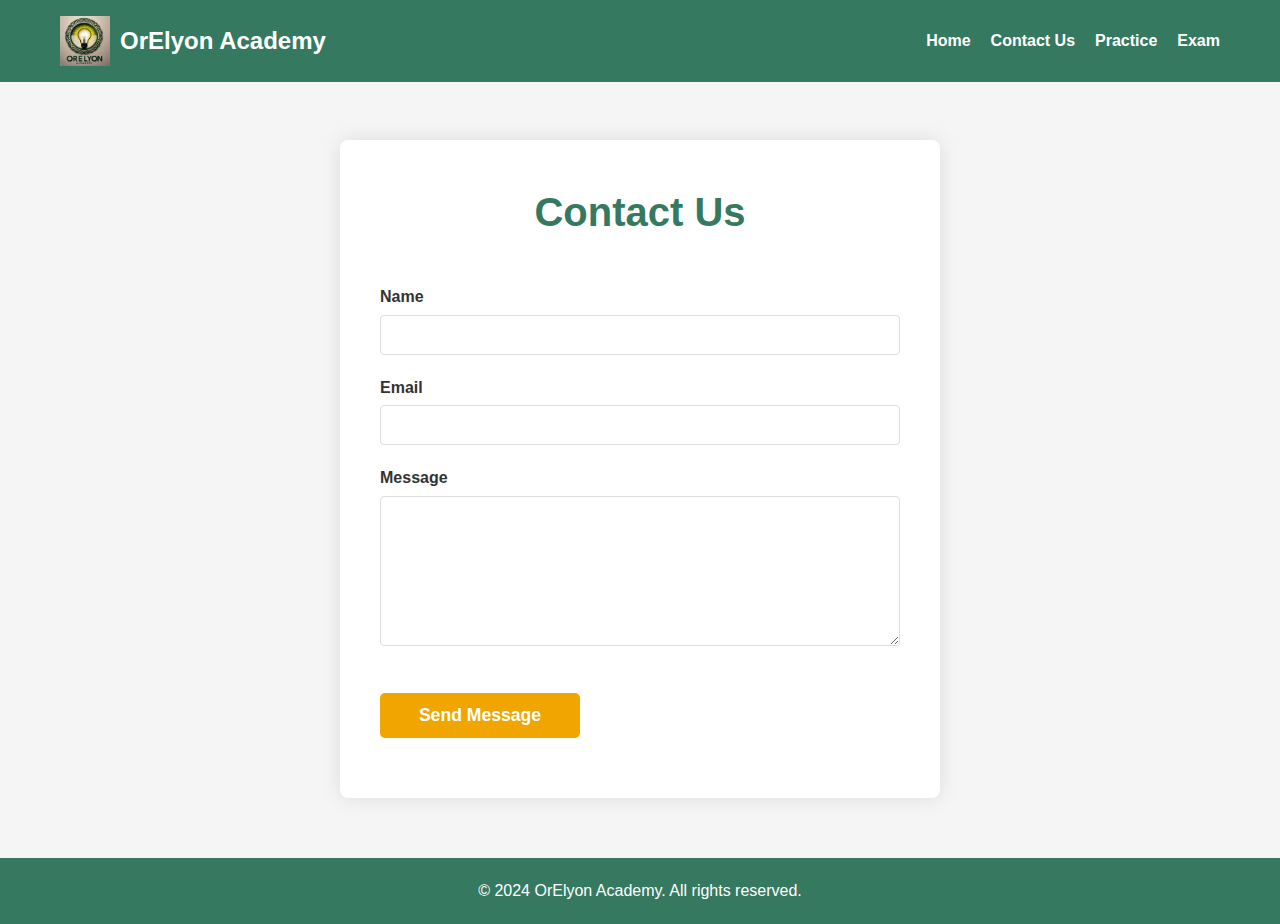
<file: OrElyonAcademy/contact.html>
<!DOCTYPE html>
<html lang="en">
<head>
    <meta charset="UTF-8">
    <meta name="viewport" content="width=device-width, initial-scale=1.0">
    <title>OrElyon Academy - Contact Us</title>
    <link rel="stylesheet" href="styles/main.css">
</head>
<body>
    <header>
        <div class="container header-content">
            <div class="logo-container">
                <img src="images/logo.png" alt="OrElyon Academy Logo" class="logo">
                <span class="academy-name">OrElyon Academy</span>
            </div>
            <nav>
                <ul>
                    <li><a href="index.html">Home</a></li>
                    <li><a href="contact.html">Contact Us</a></li>
                    <li><a href="practice.html">Practice</a></li>
                    <li><a href="exam.html">Exam</a></li>
                </ul>
            </nav>
        </div>
    </header>

    <main class="contact-page">
        <div class="container">
            <section class="contact-section">
                <h1 class="section-title">Contact Us</h1>
                <form id="contact-form" class="contact-form">
                    <div class="form-group">
                        <label for="name">Name</label>
                        <input type="text" id="name" name="name" required>
                    </div>
                    <div class="form-group">
                        <label for="email">Email</label>
                        <input type="email" id="email" name="email" required>
                    </div>
                    <div class="form-group">
                        <label for="message">Message</label>
                        <textarea id="message" name="message" required></textarea>
                    </div>
                    <button type="submit" class="submit-button">Send Message</button>
                </form>
            </section>
        </div>
    </main>

    <footer>
        <p>&copy; 2024 OrElyon Academy. All rights reserved.</p>
    </footer>
</body>
</html>
</file>
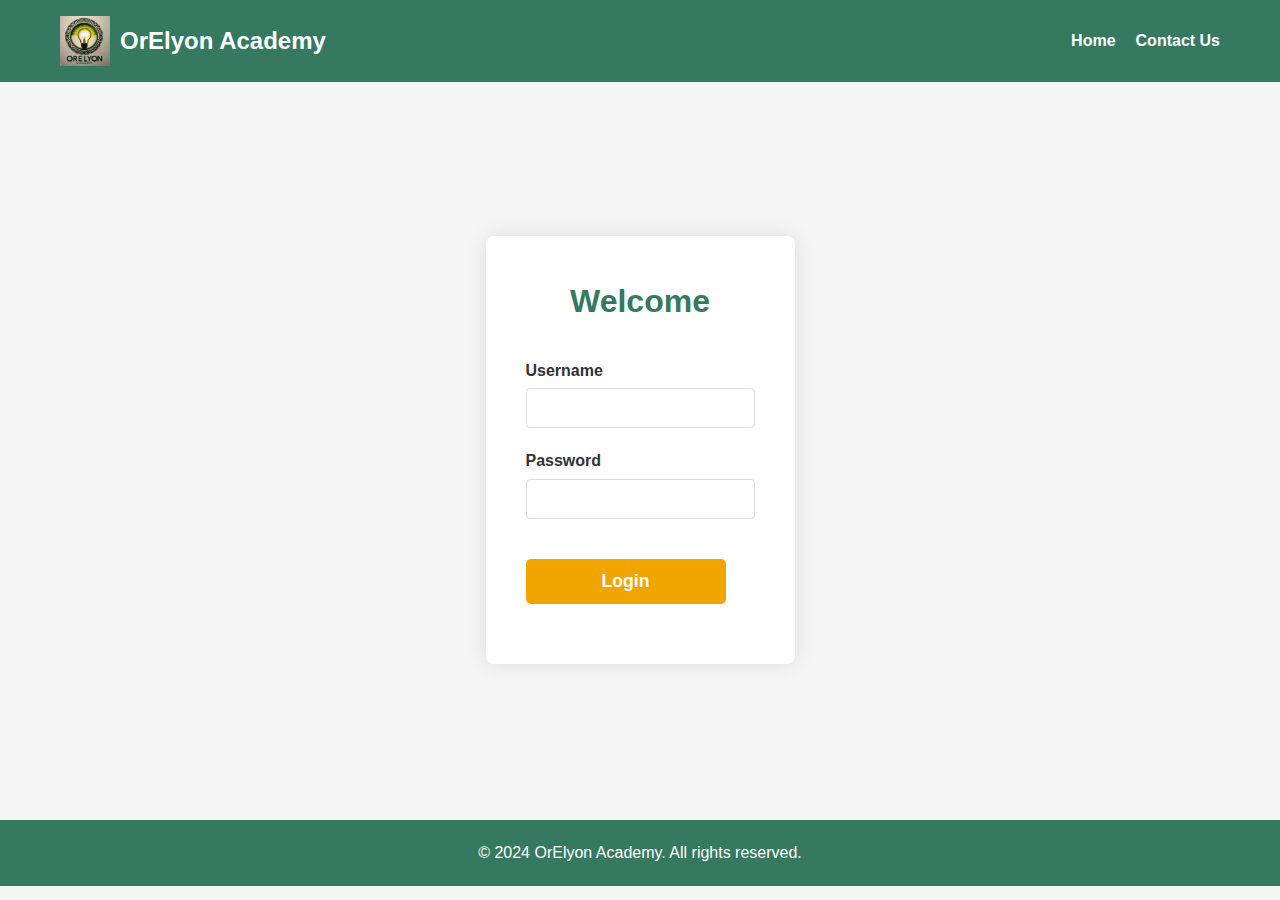
<file: OrElyonAcademy/exam.html>
<!DOCTYPE html>
<html lang="en">
<head>
    <meta charset="UTF-8">
    <meta name="viewport" content="width=device-width, initial-scale=1.0">
    <title>OrElyon Academy - Exam</title>
    <link rel="stylesheet" href="styles/main.css">
    <script src="scripts/checkLogin.js" defer></script>
    <script src="scripts/main.js" defer></script>
    <style>
        .correct { color: green; }
        .incorrect { color: red; }
        .correct-answer { font-weight: bold; }
        .question-container { margin-bottom: 20px; }
    </style>
</head>
<!-- <body onload="startExam()"> -->
<body>

  <header>
    <div class="container header-content">
        <div class="logo-container">
            <img src="images/logo.png" alt="OrElyon Academy Logo" class="logo">
            <span class="academy-name">OrElyon Academy</span>
        </div>
        <nav>
            <ul>
                <li><a href="index.html">Home</a></li>
                <li><a href="contact.html">Contact Us</a></li>
                <li><a href="practice.html">Practice </a></li>
                <li><a href="logout.html">Logout</a></li>
            </ul>
        </nav>
    </div>
</header>

    <main>
      <div id="exam-container">
        <div id="timer">Time Remaining: 60:00</div>
        <div id="lockdown-status">Lockdown Mode: Active</div>
        <div id="window-leaves">Window Leaves: 0</div>

        <form id="exam-form">
            <h2>Exam Questions</h2>

                <div class="question-container">
                  <label>1. Perform the operation and express the result as a decimal: <br>2.75 × (3/8 + 0.5)</label>
                  <div class="choice">
                      <input type="radio" id="q1a" name="q1" value="2.40625">
                      <label for="q1a">2.40625</label>
                  </div>
                  <div class="choice">
                      <input type="radio" id="q1b" name="q1" value="3.09375">
                      <label for="q1b">3.09375</label>
                  </div>
                  <div class="choice">
                      <input type="radio" id="q1c" name="q1" value="2.75625">
                      <label for="q1c">2.75625</label>
                  </div>
                  <div class="choice">
                      <input type="radio" id="q1d" name="q1" value="3.25">
                      <label for="q1d">3.25</label>
                  </div>
              </div>
              
              <div class="question-container">
                  <label>2. Fill in the blank: (2/3 - 0.25) ÷ 0.5 = ____ (Answer with only two digit after decimal)</label>
                  <input type="text" id="q2" name="q2">
              </div>
              
              <div class="question-container">
                  <label>3. Which of the following are equivalent to 0.375? (Choose all that apply)</label>
                  <div class="choice">
                      <input type="checkbox" id="mc1a" name="mc1" value="3/8">
                      <label for="mc1a">3/8</label>
                  </div>
                  <div class="choice">
                      <input type="checkbox" id="mc1b" name="mc1" value="6/16">
                      <label for="mc1b">6/16</label>
                  </div>
                  <div class="choice">
                      <input type="checkbox" id="mc1c" name="mc1" value="15/40">
                      <label for="mc1c">15/40</label>
                  </div>
                  <div class="choice">
                      <input type="checkbox" id="mc1d" name="mc1" value="37.5%">
                      <label for="mc1d">37.5%</label>
                  </div>
              </div>
              
              <div class="question-container">
                  <label>4. Convert the mixed number to an improper fraction, then subtract: <br>3 1/4 - 1.75</label>
                  <div class="choice">
                      <input type="radio" id="q4a" name="q4" value="1.5">
                      <label for="q4a">1.5</label>
                  </div>
                  <div class="choice">
                      <input type="radio" id="q4b" name="q4" value="1 1/2">
                      <label for="q4b">1 1/2</label>
                  </div>
                  <div class="choice">
                      <input type="radio" id="q4c" name="q4" value="3/4">
                      <label for="q4c">3/4</label>
                  </div>
                  <div class="choice">
                      <input type="radio" id="q4d" name="q4" value="2 1/4">
                      <label for="q4d">2 1/4</label>
                  </div>
              </div>
              
              <div class="question-container">
                  <label>5. If x = 0.625 and y = 3/8, what is the value of (x + y) ÷ (x - y)?</label>
                  <input type="text" id="q5" name="q5">
              </div>
              
              <div class="question-container">
                  <label>6. Multiply this number 13.78 by 5/6. Express your answer as a decimal.</label>
                  <div class="choice">
                      <input type="radio" id="q6a" name="q6" value="11.4875">
                      <label for="q6a">11.4875</label>
                  </div>
                  <div class="choice">
                      <input type="radio" id="q6b" name="q6" value="11.4833">
                      <label for="q6b">11.4833</label>
                  </div>
                  <div class="choice">
                      <input type="radio" id="q6c" name="q6" value="11.4917">
                      <label for="q6c">11.4917</label>
                  </div>
                  <div class="choice">
                      <input type="radio" id="q6d" name="q6" value="11.5000">
                      <label for="q6d">11.5000</label>
                  </div>
              </div>
              
              <div class="question-container">
                  <label>7. Fill in the blank: 2.25 ÷ ____ = 9/10</label>
                  <input type="text" id="q7" name="q7">
              </div>
              
              <div class="question-container">
                  <label>8. Which of the following expressions is equivalent to 0.75 × (4/5 - 0.3)?</label>
                  <div class="choice">
                      <input type="radio" id="q8a" name="q8" value="3/8">
                      <label for="q8a">3/8</label>
                  </div>
                  <div class="choice">
                      <input type="radio" id="q8b" name="q8" value="0.375">
                      <label for="q8b">0.375</label>
                  </div>
                  <div class="choice">
                      <input type="radio" id="q8c" name="q8" value="9/20">
                      <label for="q8c">9/20</label>
                  </div>
                  <div class="choice">
                      <input type="radio" id="q8d" name="q8" value="0.45">
                      <label for="q8d">0.45</label>
                  </div>
              </div>
              
              <div class="question-container">
                  <label>9. If a = 1.25 and b = 2/3, what is the value of (a + b) ÷ (a - b)?</label>
                  <input type="text" id="q9" name="q9">
              </div>
              
              <div class="question-container">
                  <label>10. Convert 5/12 to a decimal, then subtract it from 0.75. Express your answer as a fraction in lowest terms.</label>
                  <div class="choice">
                      <input type="radio" id="q10a" name="q10" value="1/3">
                      <label for="q10a">1/3</label>
                  </div>
                  <div class="choice">
                      <input type="radio" id="q10b" name="q10" value="3/8">
                      <label for="q10b">3/8</label>
                  </div>
                  <div class="choice">
                      <input type="radio" id="q10c" name="q10" value="5/12">
                      <label for="q10c">5/12</label>
                  </div>
                  <div class="choice">
                      <input type="radio" id="q10d" name="q10" value="7/12">
                      <label for="q10d">7/12</label>
                  </div>
              </div>
              
              <div class="question-container">
                  <label>11. Given x = 5/8, find y in y = 3.2x - 1.75.</label>
                  <div class="choice">
                      <input type="radio" id="q11a" name="q11" value="0.25">
                      <label for="q11a">0.25</label>
                  </div>
                  <div class="choice">
                      <input type="radio" id="q11b" name="q11" value="0.5">
                      <label for="q11b">0.5</label>
                  </div>
                  <div class="choice">
                      <input type="radio" id="q11c" name="q11" value="0.75">
                      <label for="q11c">0.75</label>
                  </div>
                  <div class="choice">
                      <input type="radio" id="q11d" name="q11" value="1">
                      <label for="q11d">1</label>
                  </div>
              </div>
              
              <div class="question-container">
                  <label>12. Given x = -2.25, find y in y = 4.5x + 7.3.</label>
                  <input type="text" id="q12" name="q12">
              </div>
              
              <div class="question-container">
                  <label>13. Given x = 3/4, find y in y = (7x - 3) ÷ 2. Express your answer as a decimal rounded to two decimal places.</label>
                  <div class="choice">
                      <input type="radio" id="q13a" name="q13" value="1.13">
                      <label for="q13a">1.13</label>
                  </div>
                  <div class="choice">
                      <input type="radio" id="q13b" name="q13" value="0.38">
                      <label for="q13b">0.38</label>
                  </div>
                  <div class="choice">
                      <input type="radio" id="q13c" name="q13" value="0.63">
                      <label for="q13c">0.63</label>
                  </div>
                  <div class="choice">
                      <input type="radio" id="q13d" name="q13" value="0.88">
                      <label for="q13d">0.88</label>
                  </div>
              </div>
              
              <div class="question-container">
                  <label>14. Given x = 11/6, find y in y = 5x - 8.5. Which of the following are equivalent to y? (Choose all that apply)</label>
                  <div class="choice">
                      <input type="checkbox" id="q14a" name="q14" value="0.75">
                      <label for="q14a">0.667</label>
                  </div>
                  <div class="choice">
                      <input type="checkbox" id="q14b" name="q14" value="3/4">
                      <label for="q14b">3/4</label>
                  </div>
                  <div class="choice">
                      <input type="checkbox" id="q14c" name="q14" value="9/12">
                      <label for="q14c">9/12</label>
                  </div>
                  <div class="choice">
                      <input type="checkbox" id="q14d" name="q14" value="18/24">
                      <label for="q14d">18/24</label>
                  </div>
              </div>
              
              <div class="question-container">
                  <label>15. Given x = -1.8, find y in y = 3x + 4 + 5.6.</label>
                  <input type="text" id="q15" name="q15">
              </div>
              
              <div class="question-container">
                  <label>16. Given x = 2, find y in y = (3x - 7) ÷ (x - 1). Express your answer as a fraction in lowest terms.</label>
                  <div class="choice">
                      <input type="radio" id="q16a" name="q16" value="5/3">
                      <label for="q16a">-1</label>
                  </div>
                  <div class="choice">
                      <input type="radio" id="q16b" name="q16" value="7/3">
                      <label for="q16b">1</label>
                  </div>
                  <div class="choice">
                      <input type="radio" id="q16c" name="q16" value="10/3">
                      <label for="q16c">10/3</label>
                  </div>
                  <div class="choice">
                      <input type="radio" id="q16d" name="q16" value="13/3">
                      <label for="q16d">13/3</label>
                  </div>
              </div>
              
              <div class="question-container">
                  <label>17. Given x = 2.4, find y in y = 1.5x - 3.7.</label>
                  <input type="text" id="q17" name="q17">
              </div>
              
              <div class="question-container">
                  <label>18. A cinema has 180 seats in each of its 5 screening rooms. If 750 tickets have been sold for a special event, how many seats are still available?</label>
                  <input type="text" id="q18" name="q18">
              </div>
              
              <div class="question-container">
                  <label>19. A printing company charges $0.12 per page for printing. If Sarah prints 350 pages, how much will she pay in total?</label>
                  <div class="choice">
                      <input type="radio" id="q19a" name="q19" value="$36.00">
                      <label for="q19a">$36.00</label>
                  </div>
                  <div class="choice">
                      <input type="radio" id="q19b" name="q19" value="$42.00">
                      <label for="q19b">$42.00</label>
                  </div>
                  <div class="choice">
                      <input type="radio" id="q19c" name="q19" value="$48.00">
                      <label for="q19c">$48.00</label>
                  </div>
                  <div class="choice">
                      <input type="radio" id="q19d" name="q19" value="$54.00">
                      <label for="q19d">$54.00</label>
                  </div>
              </div>
              
              <div class="question-container">
                  <label>20. A household uses 0.25 kilowatt-hours of electricity per minute. If the total usage for a day is 6 hours, how many kilowatt-hours were used?</label>
                  <input type="text" id="q20" name="q20">
              </div>
              
              <div class="question-container">
                  <label>21. For a charity event, each ticket costs $25. A sponsor buys 12 tickets and then decides to buy x additional tickets, spending a total of $420. How many additional tickets did the sponsor buy?</label>
                  <div class="choice">
                      <input type="radio" id="q21a" name="q21" value="3">
                      <label for="q21a">3</label>
                  </div>
                  <div class="choice">
                      <input type="radio" id="q21b" name="q21" value="4">
                      <label for="q21b">4</label>
                  </div>
                  <div class="choice">
                      <input type="radio" id="q21c" name="q21" value="5">
                      <label for="q21c">5</label>
                  </div>
                  <div class="choice">
                      <input type="radio" id="q21d" name="q21" value="6">
                      <label for="q21d">6</label>
                  </div>
              </div>
              
              <div class="question-container">
                <label>22. Chef Alice is preparing a special dish that requires 2.75 liters of olive oil. If she decides to triple the recipe, how much olive oil will she need? If she only has 7 liters of olive oil in stock and olive oil costs $8.50 per liter, how much will she need to spend to buy the additional olive oil needed?</label>
                <input type="text" id="q22" name="q22">
            </div>
            
            <div class="question-container">
                <label>23. A company allocates $1200 for office supplies. They spend $300 on printer paper and $x on ink cartridges. If the remaining budget is $450, how much was spent on ink cartridges?</label>
                <input type="text" id="q23" name="q23">
            </div>
            
            <div class="question-container">
                <label>24. Emily and her friends went on a road trip and spent $60 on fuel and $20 on food. They decided to split the total cost equally among x people. If each person ends up paying $20 for the trip, how many people went on the trip?</label>
                <div class="choice">
                    <input type="radio" id="q24a" name="q24" value="3">
                    <label for="q24a">3</label>
                </div>
                <div class="choice">
                    <input type="radio" id="q24b" name="q24" value="4">
                    <label for="q24b">4</label>
                </div>
                <div class="choice">
                    <input type="radio" id="q24c" name="q24" value="5">
                    <label for="q24c">5</label>
                </div>
                <div class="choice">
                    <input type="radio" id="q24d" name="q24" value="6">
                    <label for="q24d">6</label>
                </div>
            </div>
            
            <div class="question-container">
                <label>25. A school is organizing a fundraising event. They sell 120 tickets at $5 each, 80 tickets at $8 each, and receive a $200 donation. If the school wants to divide the total funds equally among 5 different school clubs, how much will each club receive?</label>
                <div class="choice">
                    <input type="radio" id="q25a" name="q25" value="$220">
                    <label for="q25a">$220</label>
                </div>
                <div class="choice">
                    <input type="radio" id="q25b" name="q25" value="$240">
                    <label for="q25b">$240</label>
                </div>
                <div class="choice">
                    <input type="radio" id="q25c" name="q25" value="$260">
                    <label for="q25c">$260</label>
                </div>
                <div class="choice">
                    <input type="radio" id="q25d" name="q25" value="$288">
                    <label for="q25d">$288</label>
                </div>
            </div>
            
            <div class="question-container">
                <label>26. Two cars start driving towards each other from towns 360 km apart. The first car travels at x km/h, while the second travels 20 km/h faster than the first. If they meet after 2 hours, what is the speed of the first car?</label>
                <div class="choice">
                    <input type="radio" id="q26a" name="q26" value="70 km/h">
                    <label for="q26a">70 km/h</label>
                </div>
                <div class="choice">
                    <input type="radio" id="q26b" name="q26" value="80 km/h">
                    <label for="q26b">80 km/h</label>
                </div>
                <div class="choice">
                    <input type="radio" id="q26c" name="q26" value="90 km/h">
                    <label for="q26c">90 km/h</label>
                </div>
                <div class="choice">
                    <input type="radio" id="q26d" name="q26" value="100 km/h">
                    <label for="q26d">100 km/h</label>
                </div>
            </div>
            
            <div class="question-container">
                <label>27. A company's profit is given by the equation P = 100x - 500, where x is the number of units sold. The company wants to achieve a profit of $1500. How many units do they need to sell?</label>
                <div class="choice">
                    <input type="radio" id="q27a" name="q27" value="15 units">
                    <label for="q27a">15 units</label>
                </div>
                <div class="choice">
                    <input type="radio" id="q27b" name="q27" value="20 units">
                    <label for="q27b">20 units</label>
                </div>
                <div class="choice">
                    <input type="radio" id="q27c" name="q27" value="25 units">
                    <label for="q27c">25 units</label>
                </div>
                <div class="choice">
                    <input type="radio" id="q27d" name="q27" value="30 units">
                    <label for="q27d">30 units</label>
                </div>
            </div>
            
            <div class="question-container">
                <label>28. A car is driving at a constant speed on a straight highway. It travels 120 kilometers in 2 hours. If it continues at the same speed, how far will it travel in 5 hours?</label>
                <div class="choice">
                    <input type="radio" id="q28a" name="q28" value="240 kilometers">
                    <label for="q28a">240 kilometers</label>
                </div>
                <div class="choice">
                    <input type="radio" id="q28b" name="q28" value="280 kilometers">
                    <label for="q28b">280 kilometers</label>
                </div>
                <div class="choice">
                    <input type="radio" id="q28c" name="q28" value="300 kilometers">
                    <label for="q28c">300 kilometers</label>
                </div>
                <div class="choice">
                    <input type="radio" id="q28d" name="q28" value="360 kilometers">
                    <label for="q28d">360 kilometers</label>
                </div>
            </div>
            
            <div class="question-container">
                <label>29. A small factory produces 20 toys per day. If they start with 50 toys in inventory, how many toys will they have after 5 days of production?</label>
                <div class="choice">
                    <input type="radio" id="q29a" name="q29" value="100 toys">
                    <label for="q29a">100 toys</label>
                </div>
                <div class="choice">
                    <input type="radio" id="q29b" name="q29" value="120 toys">
                    <label for="q29b">120 toys</label>
                </div>
                <div class="choice">
                    <input type="radio" id="q29c" name="q29" value="140 toys">
                    <label for="q29c">140 toys</label>
                </div>
                <div class="choice">
                    <input type="radio" id="q29d" name="q29" value="150 toys">
                    <label for="q29d">150 toys</label>
                </div>
            </div>
            
            <div class="question-container">
                <label>30. NLE Choppa's new single earns $0.004 per stream on a popular streaming platform. If he earned $2,800 from this platform last month, how many streams did his single receive?</label>
                <input type="text" id="q30" name="q30">
            </div>
            
            <div class="question-container">
                <label>31. Polo G's management team notices that for every 1000 social media followers he gains, his average daily streams increase by 500. If he currently has 2 million followers and 100,000 daily streams, how many followers would he need to reach 250,000 daily streams?</label>
                <div class="choice">
                    <input type="radio" id="q31a" name="q31" value="2.3 million">
                    <label for="q31a">2.3 million</label>
                </div>
                <div class="choice">
                    <input type="radio" id="q31b" name="q31" value="2.5 million">
                    <label for="q31b">2.5 million</label>
                </div>
                <div class="choice">
                    <input type="radio" id="q31c" name="q31" value="2.7 million">
                    <label for="q31c">2.7 million</label>
                </div>
                <div class="choice">
                    <input type="radio" id="q31d" name="q31" value="3 million">
                    <label for="q31d">3 million</label>
                </div>
            </div>
            
            <div class="question-container">
                <label>32. A streaming service offers NLE Choppa two payment options for his new album:
                Option A: $10,000 upfront plus $0.01 per stream
                Option B: $0.02 per stream with no upfront payment
                After how many streams would Option B become more profitable for NLE Choppa?</label>
                <div class="choice">
                    <input type="radio" id="q32a" name="q32" value="500,000 streams">
                    <label for="q32a">500,000 streams</label>
                </div>
                <div class="choice">
                    <input type="radio" id="q32b" name="q32" value="750,000 streams">
                    <label for="q32b">750,000 streams</label>
                </div>
                <div class="choice">
                    <input type="radio" id="q32c" name="q32" value="1,000,000 streams">
                    <label for="q32c">1,000,000 streams</label>
                </div>
                <div class="choice">
                    <input type="radio" id="q32d" name="q32" value="1,250,000 streams">
                    <label for="q32d">1,250,000 streams</label>
                </div>
            </div>
            
            <div class="question-container">
                <label>33. Kendrick's record label spends $x on marketing, which increases his streams by 5% for every $1000 spent. If his initial daily streams were 80,000 and after the marketing campaign they increased to 120,000, how much did the label spend on marketing?</label>
                <div class="choice">
                    <input type="radio" id="q33a" name="q33" value="$6,000">
                    <label for="q33a">$6,000</label>
                </div>
                <div class="choice">
                    <input type="radio" id="q33b" name="q33" value="$8,000">
                    <label for="q33b">$8,000</label>
                </div>
                <div class="choice">
                    <input type="radio" id="q33c" name="q33" value="$10,000">
                    <label for="q33c">$10,000</label>
                </div>
                <div class="choice">
                    <input type="radio" id="q33d" name="q33" value="$12,000">
                    <label for="q33d">$12,000</label>
                </div>
            </div>
            
            <div class="question-container">
                <label>34. NLE Choppa's streaming numbers grow linearly over time. In January, he had 10 million total streams, and by April, he had reached 22 million. If this trend continues, in which month will he reach 50 million total streams? (Answer the name of the month - October/November/December)</label>
                <input type="text" id="q34" name="q34">
            </div>
            
            <div class="question-container">
                <label>35. A taxi company charges a base fare of $5 plus $2 for every kilometer traveled. The total cost of a ride can be modeled by the linear function C(x) = 2x + 5, where C is the cost in dollars and x is the distance traveled in kilometers. If a passenger's ride costs $37, how many kilometers did they travel?</label>
                <div class="choice">
                    <input type="radio" id="q35a" name="q35" value="14 kilometers">
                    <label for="q35a">14 kilometers</label>
                </div>
                <div class="choice">
                    <input type="radio" id="q35b" name="q35" value="15 kilometers">
                    <label for="q35b">15 kilometers</label>
                </div>
                <div class="choice">
                    <input type="radio" id="q35c" name="q35" value="16 kilometers">
                    <label for="q35c">16 kilometers</label>
                </div>
                <div class="choice">
                    <input type="radio" id="q35d" name="q35" value="17 kilometers">
                    <label for="q35d">17 kilometers</label>
                </div>
            </div>

                <button type="button" class="submit-button" onclick="submitExam()">Submit Exam</button>
            </form>

            <div id="score-container" style="display:none;">
                <h2>Your Score</h2>
                <p id="score"></p>
                <div id="feedback"></div>
            </div>
        </div>
    </main>

    <footer>
        <p>&copy; 2024 OrElyon Academy. All rights reserved.</p>
    </footer>

</body>
</html>
</file>
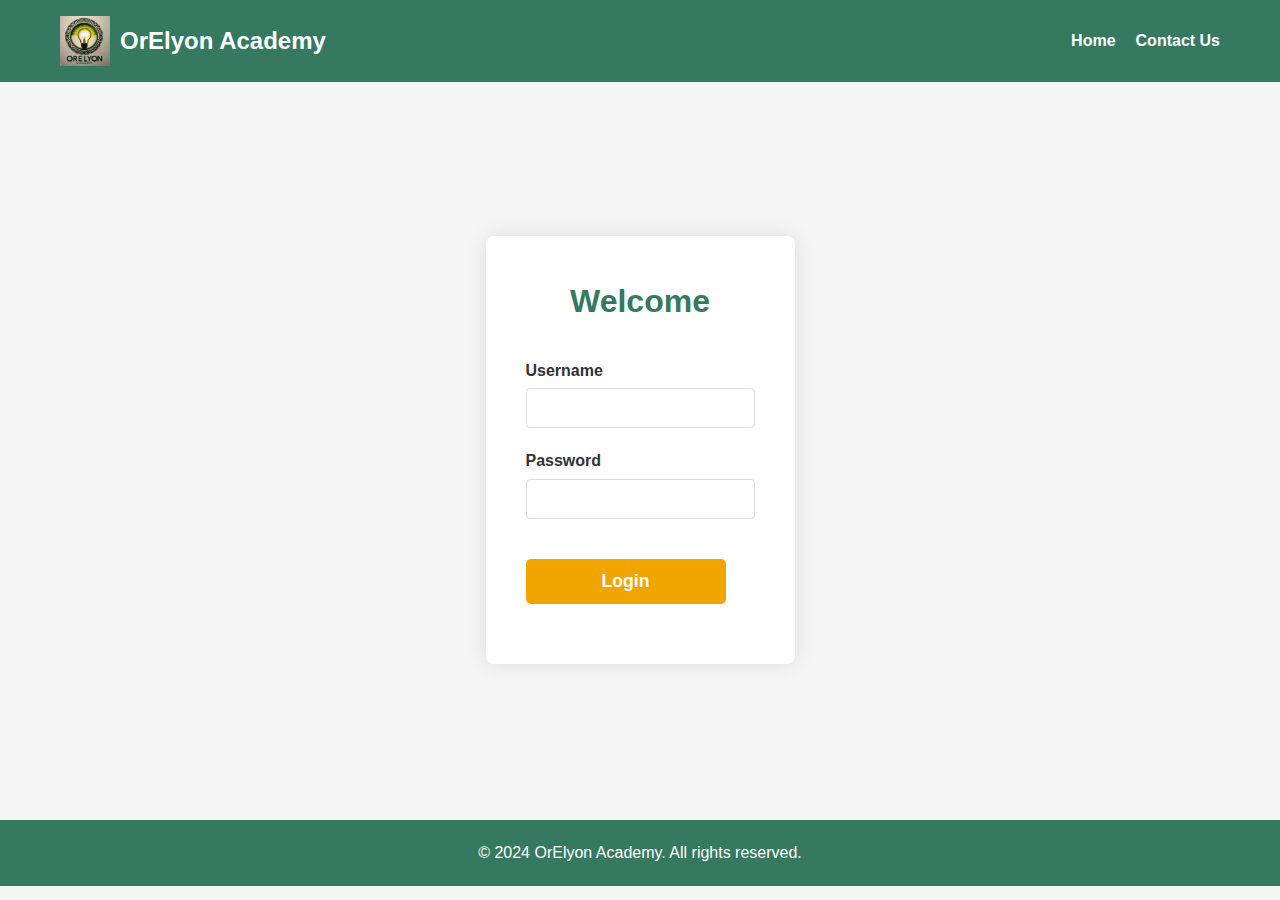
<file: OrElyonAcademy/login.html>
<!DOCTYPE html>
<html lang="en">
<head>
    <meta charset="UTF-8">
    <meta name="viewport" content="width=device-width, initial-scale=1.0">
    <title>OrElyon Academy - Login</title>
    <link rel="stylesheet" href="styles/main.css">
    <script src="scripts/login.js" defer></script>
</head>
<body>
    <header>
        <div class="container header-content">
            <div class="logo-container">
                <img src="images/logo.png" alt="OrElyon Academy Logo" class="logo">
                <span class="academy-name">OrElyon Academy</span>
            </div>
            <nav>
                <ul>
                    <li><a href="index.html">Home</a></li>
                    <li><a href="contact.html">Contact Us</a></li>
                </ul>
            </nav>
        </div>
    </header>

    <main class="login-page">
        <div class="container">
            <div class="login-container">
                <h1>Welcome</h1>
                <form id="login-form" onsubmit="return handleLogin()">
                    <div class="form-group">
                        <label for="username">Username</label>
                        <input type="text" id="username" name="username" required>
                    </div>
                    <div class="form-group">
                        <label for="password">Password</label>
                        <input type="password" id="password" name="password" required>
                    </div>
                    <button type="submit" class="login-button">Login</button>
                </form>
            </div>
        </div>
    </main>

    <footer>
        <p>&copy; 2024 OrElyon Academy. All rights reserved.</p>
    </footer>
</body>
</html>
</file>
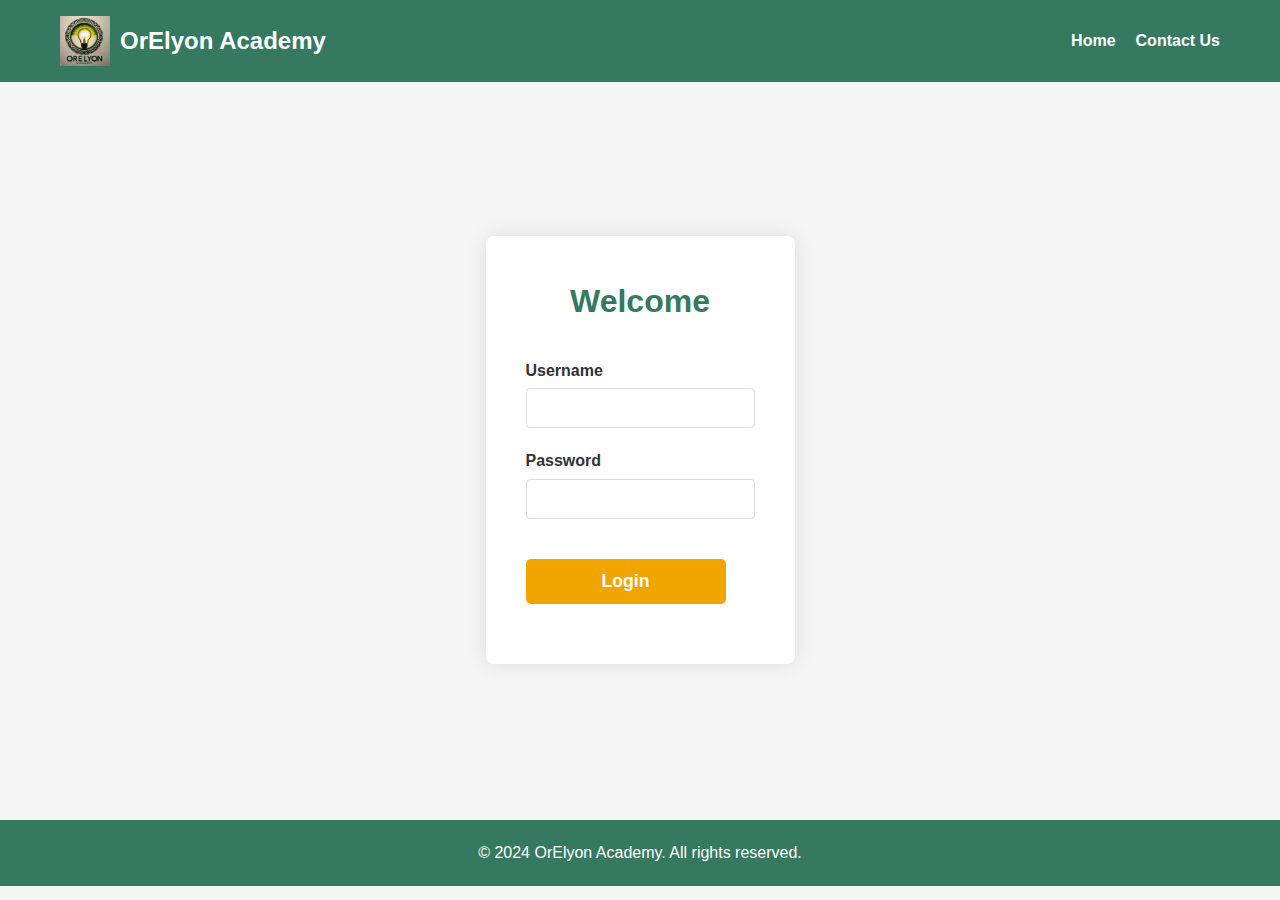
<file: OrElyonAcademy/logout.html>
<!DOCTYPE html>
<html lang="en">
<head>
    <meta charset="UTF-8">
    <meta name="viewport" content="width=device-width, initial-scale=1.0">
    <title>OrElyon Academy - Logout</title>
    <script>
        function handleLogout() {
            // Clear the login state
            localStorage.removeItem('loggedIn');
            // Redirect to login page
            window.location.href = 'login.html';
        }
    </script>
</head>
<body onload="handleLogout()">

    <h1>You have been logged out</h1>
    <p>Redirecting to the login page...</p>

</body>
</html>
</file>
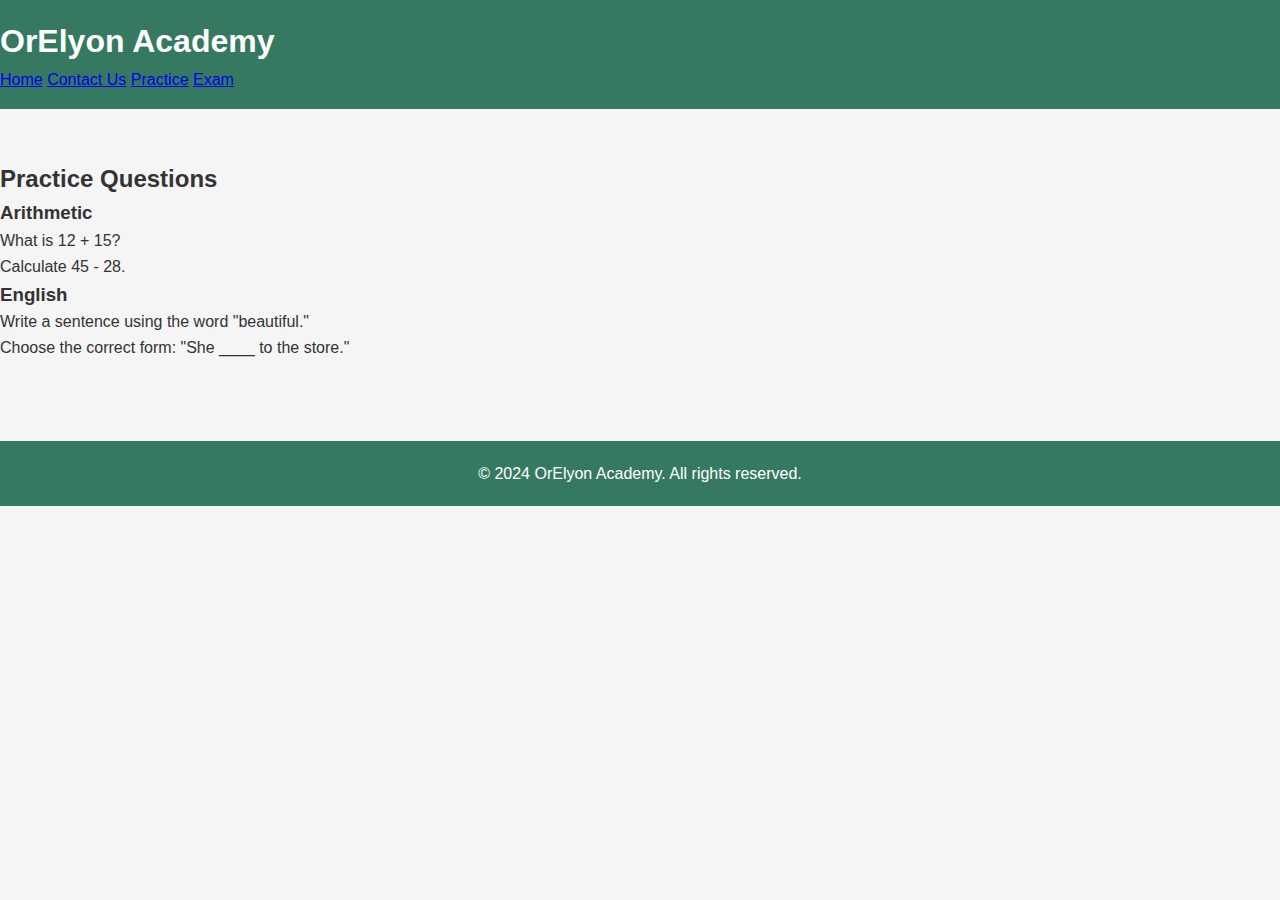
<file: OrElyonAcademy/practice.html>
<!DOCTYPE html>
<html lang="en">
<head>
    <meta charset="UTF-8">
    <meta name="viewport" content="width=device-width, initial-scale=1.0">
    <title>Practice - OrElyon Academy</title>
    <link rel="stylesheet" href="styles/main.css">
</head>
<body>
    <header>
        <h1>OrElyon Academy</h1>
        <nav>
            <a href="index.html">Home</a>
            <a href="contact.html">Contact Us</a>
            <a href="practice.html">Practice</a>
            <a href="exam.html">Exam</a>
        </nav>
    </header>
    <main>
        <section class="practice">
            <h2>Practice Questions</h2>
            <h3>Arithmetic</h3>
            <ul>
                <li>What is 12 + 15?</li>
                <li>Calculate 45 - 28.</li>
            </ul>
            <h3>English</h3>
            <ul>
                <li>Write a sentence using the word "beautiful."</li>
                <li>Choose the correct form: "She ____ to the store."</li>
            </ul>
        </section>
    </main>
    <footer>
        <p>&copy; 2024 OrElyon Academy. All rights reserved.</p>
    </footer>
</body>
</html>
</file>
<file: OrElyonAcademy/styles/main.css>
:root {
    --primary-color: #357960;
    --secondary-color: #f0a500;
    --accent-color: #e74c3c;
    --background-color: #f5f5f5;
    --text-color: #333;
    --white-color: #ffffff;
}

* {
    margin: 0;
    padding: 0;
    box-sizing: border-box;
}

body {
    font-family: 'Poppins', sans-serif;
    line-height: 1.6;
    color: var(--text-color);
    background-color: var(--background-color);
    padding-top: 80px; /* Added for fixed header */
}

.container {
    max-width: 1200px;
    margin: 0 auto;
    padding: 0 20px;
}

header {
    background-color: var(--primary-color);
    color: var(--white-color);
    padding: 1rem 0;
    position: fixed;
    width: 100%;
    top: 0;
    z-index: 1000;
}

.header-content {
    display: flex;
    justify-content: space-between;
    align-items: center;
}

.logo-container {
    display: flex;
    align-items: center;
}

.logo {
    width: 50px;
    height: 50px;
    margin-right: 10px;
}

.academy-name {
    font-size: 1.5rem;
    font-weight: 700;
}

nav ul {
    display: flex;
    list-style-type: none;
}

nav ul li {
    margin-left: 20px;
}

nav ul li a {
    color: var(--white-color);
    text-decoration: none;
    font-weight: 600;
    transition: color 0.3s ease;
}

nav ul li a:hover {
    color: var(--secondary-color);
}

.hero {
    background-image: linear-gradient(rgba(53, 121, 96, 0.8), rgba(53, 121, 96, 0.8)), url('https://source.unsplash.com/random/1600x900/?education');
    background-size: cover;
    background-position: center;
    height: 100vh;
    display: flex;
    align-items: center;
    text-align: center;
    color: var(--white-color);
}

.hero-content h1 {
    font-size: 3rem;
    margin-bottom: 20px;
}

.hero-content p {
    font-size: 1.2rem;
    margin-bottom: 30px;
}

.cta-button {
    display: inline-block;
    background-color: var(--secondary-color);
    color: var(--white-color);
    padding: 10px 20px;
    border-radius: 5px;
    text-decoration: none;
    font-weight: 600;
    transition: background-color 0.3s ease;
}

.cta-button:hover {
    background-color: #d89400;
}

section {
    padding: 80px 0;
}

.section-title {
    text-align: center;
    font-size: 2.5rem;
    margin-bottom: 40px;
    color: var(--primary-color);
}

.about-content, .mission-content {
    display: flex;
    justify-content: space-between;
    align-items: center;
}

.about-text, .mission-text {
    flex: 1;
    padding-right: 40px;
}

.about-image, .mission-image {
    flex: 1;
    text-align: center;
}

.about-image img, .mission-image img {
    max-width: 100%;
    border-radius: 10px;
    box-shadow: 0 4px 8px rgba(0, 0, 0, 0.1);
}

.tutors-grid {
    display: grid;
    grid-template-columns: repeat(auto-fit, minmax(250px, 1fr));
    gap: 30px;
}

.tutor-card {
    background-color: var(--white-color);
    border-radius: 10px;
    overflow: hidden;
    box-shadow: 0 4px 8px rgba(0, 0, 0, 0.1);
    transition: transform 0.3s ease;
}

.tutor-card:hover {
    transform: translateY(-5px);
}

.tutor-image {
    width: 100%;
    height: 200px;
    object-fit: cover;
}

.tutor-info {
    padding: 20px;
}

.tutor-name {
    font-size: 1.2rem;
    font-weight: 600;
    margin-bottom: 10px;
    color: var(--primary-color);
}

.tutor-specialty {
    font-style: italic;
    color: var(--secondary-color);
    margin-bottom: 10px;
}

.courses {
    background-color: var(--white-color);
}

.courses-grid {
    display: grid;
    grid-template-columns: repeat(auto-fit, minmax(200px, 1fr));
    gap: 20px;
}

.course-item {
    background-color: var(--background-color);
    padding: 20px;
    border-radius: 10px;
    text-align: center;
    transition: background-color 0.3s ease;
}

.course-item:hover {
    background-color: var(--secondary-color);
    color: var(--white-color);
}

.course-icon {
    font-size: 2rem;
    margin-bottom: 10px;
    color: var(--primary-color);
}

.course-item:hover .course-icon {
    color: var(--white-color);
}

footer {
    background-color: var(--primary-color);
    color: var(--white-color);
    text-align: center;
    padding: 20px 0;
}

/* Exam page specific styles */
.exam-container {
    max-width: 800px;
    margin: 0 auto;
    padding: 20px;
    background-color: var(--white-color);
    box-shadow: 0 0 10px rgba(0, 0, 0, 0.1);
    border-radius: 8px;
}

/* ... (previous CSS remains the same) ... */

/* Updated styles for exam questions and choices */
.question-container {
    margin-bottom: 30px;
    padding: 15px;
    background-color: var(--background-color);
    border-radius: 5px;
    box-shadow: 0 2px 5px rgba(0, 0, 0, 0.05);
}

.question-container label {
    display: block;
    margin-bottom: 10px;
    font-weight: bold;
    color: var(--primary-color);
}

.question-container .choice {
    display: flex;
    align-items: center;
    margin-bottom: 5px;
}

.question-container input[type="radio"],
.question-container input[type="checkbox"] {
    margin-right: 10px;
}

.question-container .choice label {
    margin-bottom: 0;
    font-weight: normal;
    color: var(--text-color);
}

.question-container input[type="text"] {
    width: 100%;
    padding: 8px;
    margin-top: 5px;
    border: 1px solid #ddd;
    border-radius: 4px;
}

/* ... (rest of the CSS remains the same) ... */
#timer, #lockdown-counter {
    font-size: 1.2em;
    margin-bottom: 20px;
    text-align: center;
    color: var(--primary-color);
}

button[type="submit"] {
    display: block;
    width: 200px;
    margin: 20px auto;
    padding: 10px;
    background-color: var(--secondary-color);
    color: var(--white-color);
    border: none;
    border-radius: 5px;
    font-size: 1.1em;
    cursor: pointer;
    transition: background-color 0.3s ease;
}

button[type="submit"]:hover {
    background-color: var(--primary-color);
}

.correct { color: green; }
.incorrect { color: red; }
.correct-answer { font-weight: bold; }

@media (max-width: 768px) {
    .header-content {
        flex-direction: column;
    }
    
    nav ul {
        margin-top: 20px;
    }
    
    .about-content, .mission-content {
        flex-direction: column;
    }
    
    .about-text, .mission-text {
        padding-right: 0;
        margin-bottom: 40px;
    }

    .exam-container {
        padding: 10px;
    }

    .question-container {
        padding: 10px;
    }

    .login-container {
        padding: 30px;
    }

    .contact-section {
        padding: 30px;
    }
}

.correct { color: green; }
.incorrect { color: red; }
.correct-answer { font-weight: bold; }
.question-container { margin-bottom: 20px; }
#timer, #lockdown-status {
    font-size: 1.2em;
    margin-bottom: 10px;
    text-align: center;
    font-weight: bold;
}
#timer { color: #357960; }
#lockdown-status { color: #f0a500; }




.login-page {
    display: flex;
    justify-content: center;
    align-items: center;
    min-height: calc(100vh - 160px); /* Adjust based on your header and footer height */
    background-color: var(--background-color);
}

.login-container {
    background-color: var(--white-color);
    padding: 40px;
    border-radius: 8px;
    box-shadow: 0 0 20px rgba(0, 0, 0, 0.1);
    width: 100%;
    max-width: 400px;
}

.login-container h1 {
    text-align: center;
    color: var(--primary-color);
    margin-bottom: 30px;
    font-size: 2rem;
}

.form-group {
    margin-bottom: 20px;
}

.form-group label {
    display: block;
    margin-bottom: 5px;
    color: var(--text-color);
    font-weight: 600;
}

.form-group input {
    width: 100%;
    padding: 10px;
    border: 1px solid #ddd;
    border-radius: 4px;
    font-size: 16px;
}

.login-button {
    display: block;
    width: 100%;
    padding: 12px;
    background-color: var(--secondary-color);
    color: var(--white-color);
    border: none;
    border-radius: 5px;
    font-size: 1.1em;
    cursor: pointer;
    transition: background-color 0.3s ease;
}

.login-button:hover {
    background-color: var(--primary-color);
}



.contact-page {
    padding: 60px 0;
    background-color: var(--background-color);
}

.contact-section {
    background-color: var(--white-color);
    padding: 40px;
    border-radius: 8px;
    box-shadow: 0 0 20px rgba(0, 0, 0, 0.1);
    max-width: 600px;
    margin: 0 auto;
}

.contact-form .form-group {
    margin-bottom: 20px;
}

.contact-form label {
    display: block;
    margin-bottom: 5px;
    color: var(--text-color);
    font-weight: 600;
}

.contact-form input,
.contact-form textarea {
    width: 100%;
    padding: 10px;
    border: 1px solid #ddd;
    border-radius: 4px;
    font-size: 16px;
}

.contact-form textarea {
    height: 150px;
    resize: vertical;
}


/* Unified button styles */
.submit-button,
.login-button,
button[type="submit"] {
    display: inline-block;
    padding: 12px 24px;
    background-color: var(--secondary-color);
    color: var(--white-color);
    border: none;
    border-radius: 5px;
    font-size: 1.1em;
    font-weight: 600;
    cursor: pointer;
    transition: background-color 0.3s ease, transform 0.2s ease;
    text-align: center;
    text-decoration: none;
}

.submit-button:hover,
.login-button:hover,
button[type="submit"]:hover {
    background-color: var(--primary-color);
    transform: translateY(-2px);
}
</file>
